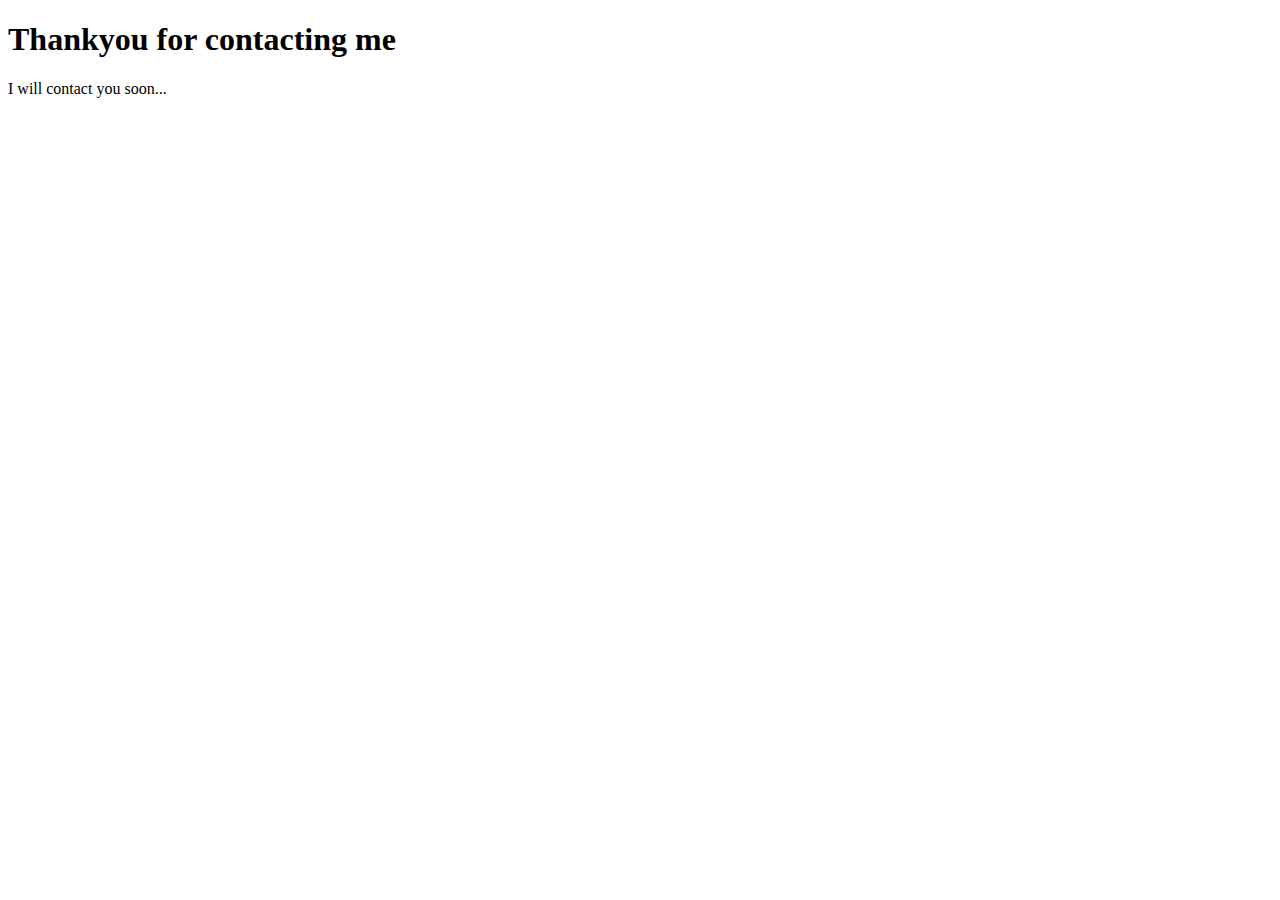
<file: thankyou.html>
<!DOCTYPE html>
<html lang="en">
<head>
    <meta charset="UTF-8">
    <meta http-equiv="X-UA-Compatible" content="IE=edge">
    <meta name="viewport" content="width=device-width, initial-scale=1.0">
    <title>Document</title>
</head>
<body>
    <div>
        <h1>Thankyou for contacting me</h1>
        <p>I will contact you soon...</p>
    </div>
</body>
</html>
</file>
